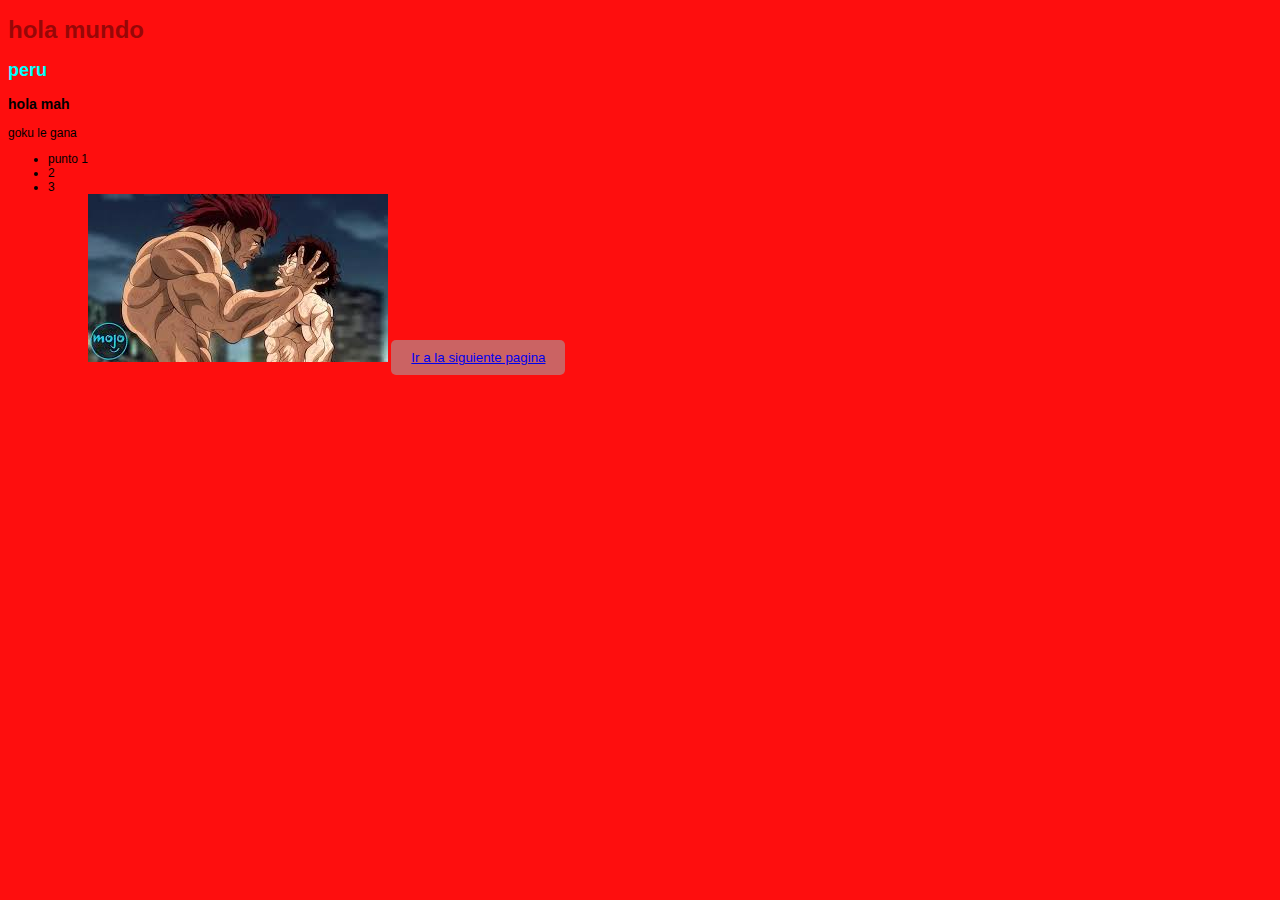
<file: index.html>
<!DOCTYPE html>
<html lang="en">
<head>
    <meta charset="UTF-8">
    <meta name="viewport" content="width=device-width, initial-scale=1.0">
    <title>hanma</title>
    <link rel="stylesheet" href="style.css">
</head>
<body>
    <h1> hola mundo</h1>
    <h2>peru</h2>
    <h3>hola mah</h3>
    <p>goku le gana</p>
    <ul>
        <li>punto 1</li>
        <li>2</li>
        <li>3</li>
    <ul>
        <img src="[data-uri]" alt="">
        <button>
            <a href="index2.html">Ir a la siguiente pagina</a>
        </button>
</body>
</html>
</file>
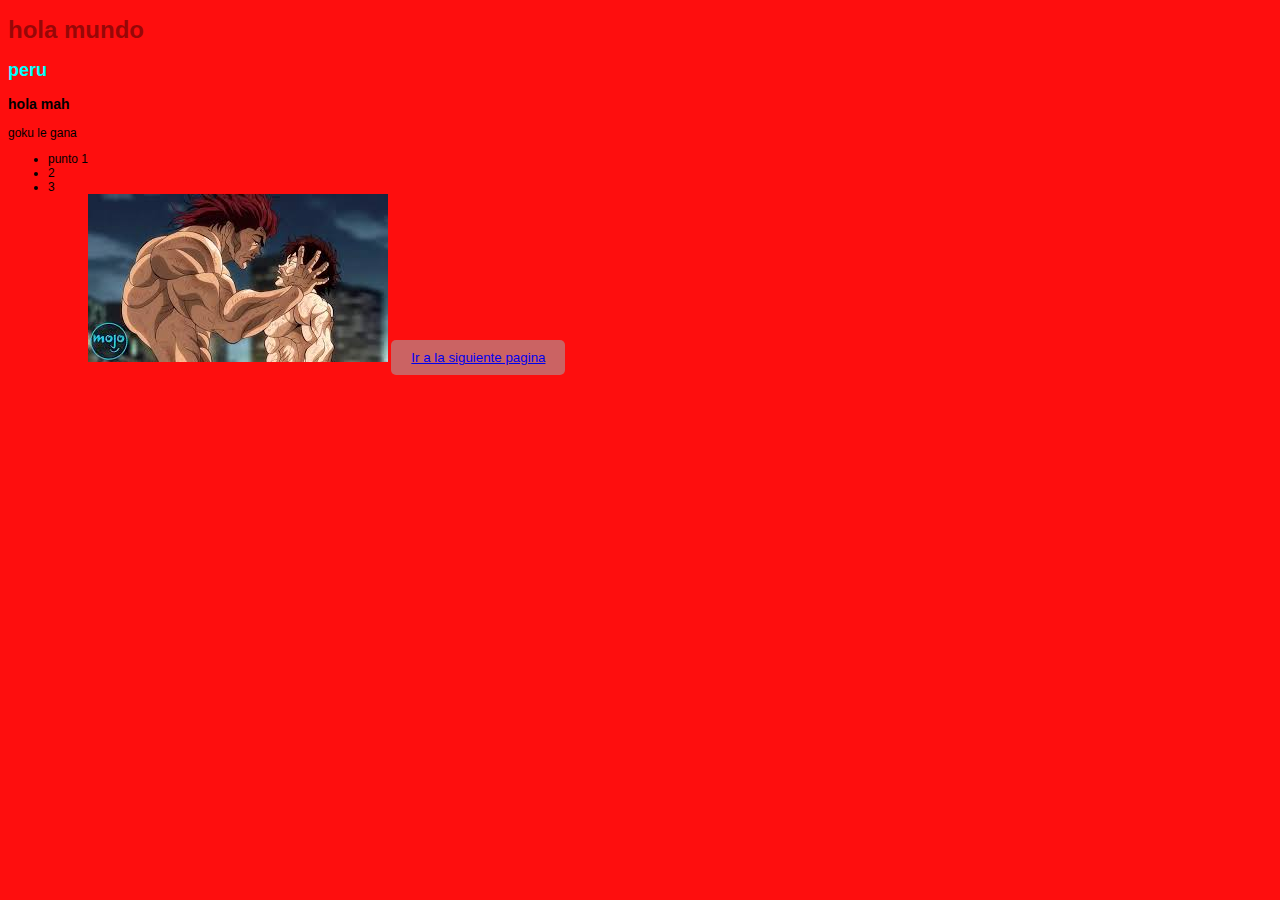
<file: index (1).html>
<!DOCTYPE html>
<html lang="en">
<head>
    <meta charset="UTF-8">
    <meta name="viewport" content="width=device-width, initial-scale=1.0">
    <title>hanma</title>
    <link rel="stylesheet" href="style.css">
</head>
<body>
    <h1> hola mundo</h1>
    <h2>peru</h2>
    <h3>hola mah</h3>
    <p>goku le gana</p>
    <ul>
        <li>punto 1</li>
        <li>2</li>
        <li>3</li>
    <ul>
        <img src="[data-uri]" alt="">
        <button>
            <a href="index2.html">Ir a la siguiente pagina</a>
        </button>
</body>
</html>
</file>
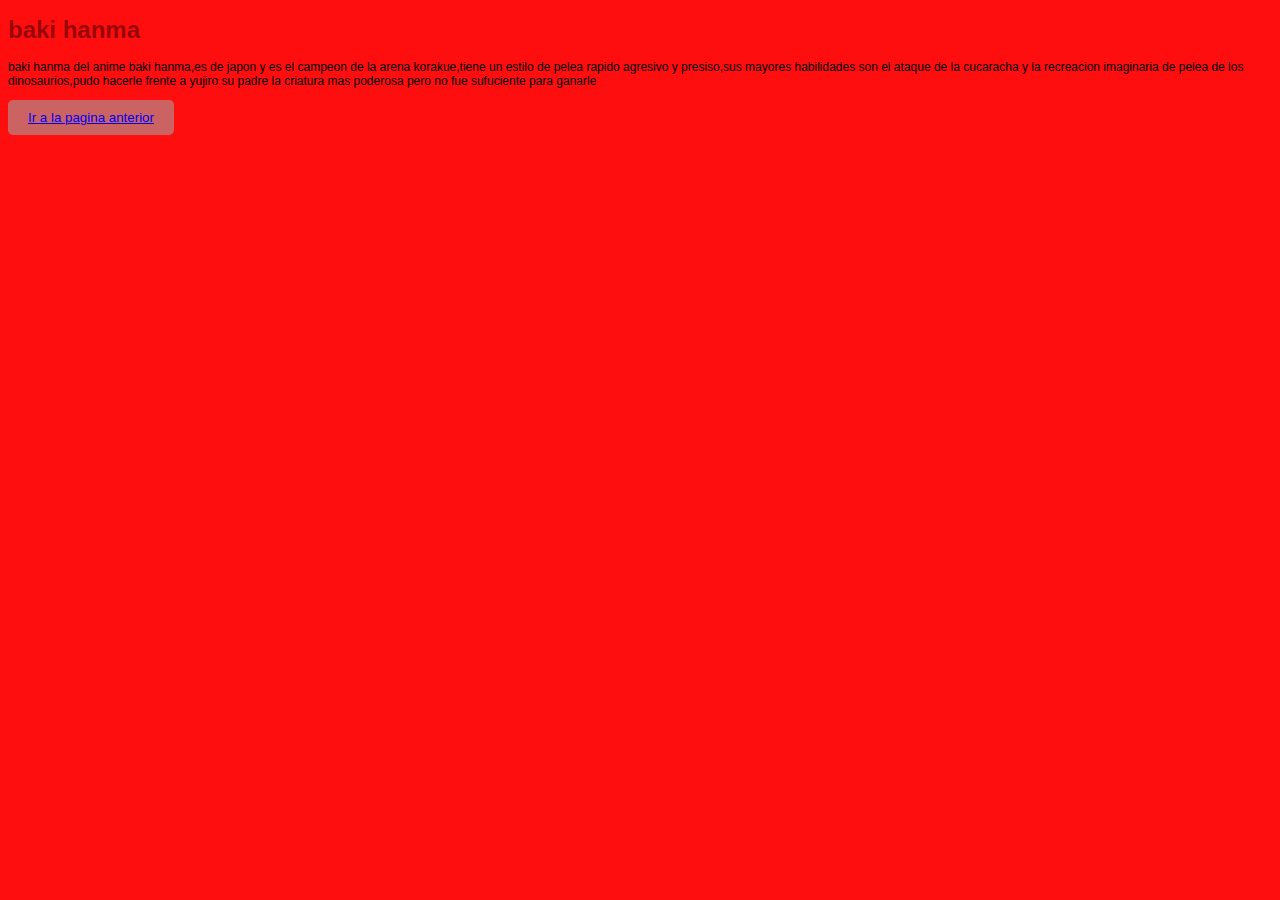
<file: index2.html>
<!DOCTYPE html>
<html lang="en">
<head>
    <meta charset="UTF-8">
    <meta name="viewport" content="width=device-width, initial-scale=1.0">
    <title>Document</title>
    <link rel="stylesheet" href="style.css">
</head>
<body>
    <h1>baki hanma</h1>
<p>baki hanma del anime baki hanma,es de japon y es el campeon de la arena korakue,tiene un estilo de pelea
    rapido agresivo y presiso,sus mayores habilidades son el ataque de la cucaracha y la recreacion 
    imaginaria de pelea de los dinosaurios,pudo hacerle frente a yujiro su padre la criatura mas poderosa
    pero no fue sufuciente para ganarle
 </p>
<button>
    <a href="index.html">Ir a la pagina anterior</a>
</button>
</body>
</html>
</file>
<file: style.css>
h1 {
    color:rgba(112, 5, 5, 0.723);
}

h2 { color:aqua}


body {

    font-family: Arial, "Helvetica Neue", Helvetica, sans-serif;

    background-color: rgba(254, 2, 2, 0.953);

    font-size: 12px;

}
button {

    

    background-color: rgb(203, 99, 99);

    color: rgb(8, 5, 5);

    padding: 10px 20px;

    border: none;

    border-radius: 5px;

    cursor: pointer;

}
</file>
